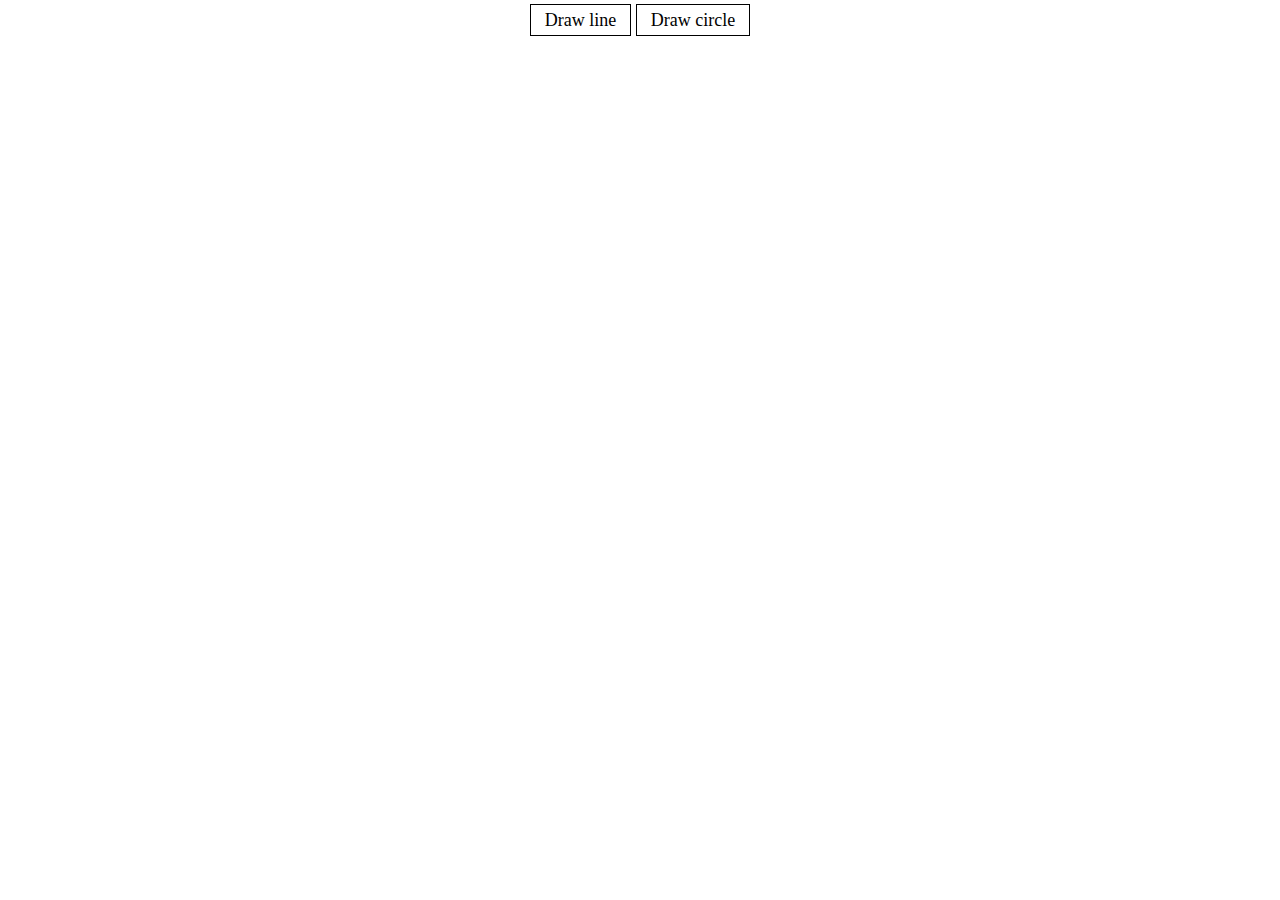
<file: index.html>
<!DOCTYPE html>
<html lang="en">
<head>
	<meta charset="UTF-8">
	<link rel="stylesheet" href="lab1.css">
	<title>Laba 1</title>
</head>
<body>
	<form>
		<input type="radio" name="fig" id="line_ch">
		<label for="line_ch">Draw line</label>

		<input type="radio" name="fig" id="circle_ch">
		<label for="circle_ch">Draw circle</label>
	</form>
	
	<form id="lines">
		<p>		
			<div>
				<span>x1</span>
				<input type="text" id="x1">
			</div>
			
			<div>
				<span>y1</span>
				<input type="text" id="y1">	
			</div>
			
		</p>
		<p>
			
			<div>
				<span>x2</span>
				<input type="text" id="x2">	
			</div>
			
			<div>
				<span>y2</span>
				<input type="text" id="y2">	
			</div>
		</p>
		<p>
			<button value="1">DDA algorithm</button>
			<button value="2">Bresenham's algorithm</button>
			<button value="3">Wu's algorithm</button>
		</p>
		<p>
			<canvas id="example"></canvas>
		</p>
	</form>


	<form id="circle">
		<div>
			<span>x</span>
			<input type="text" id="x">	
		</div>

		<div>
			<span>y</span>
			<input type="text" id="y">
		</div>

		<div>
		<span>R</span>
			<input type="text" id="R">	
		</div>
			<button value="4">Bresenham's</button>
		<p>
			<canvas id="example1"></canvas>
		</p>
	</form>
<script src="lab1.js"></script>
</body>
</html>
</file>
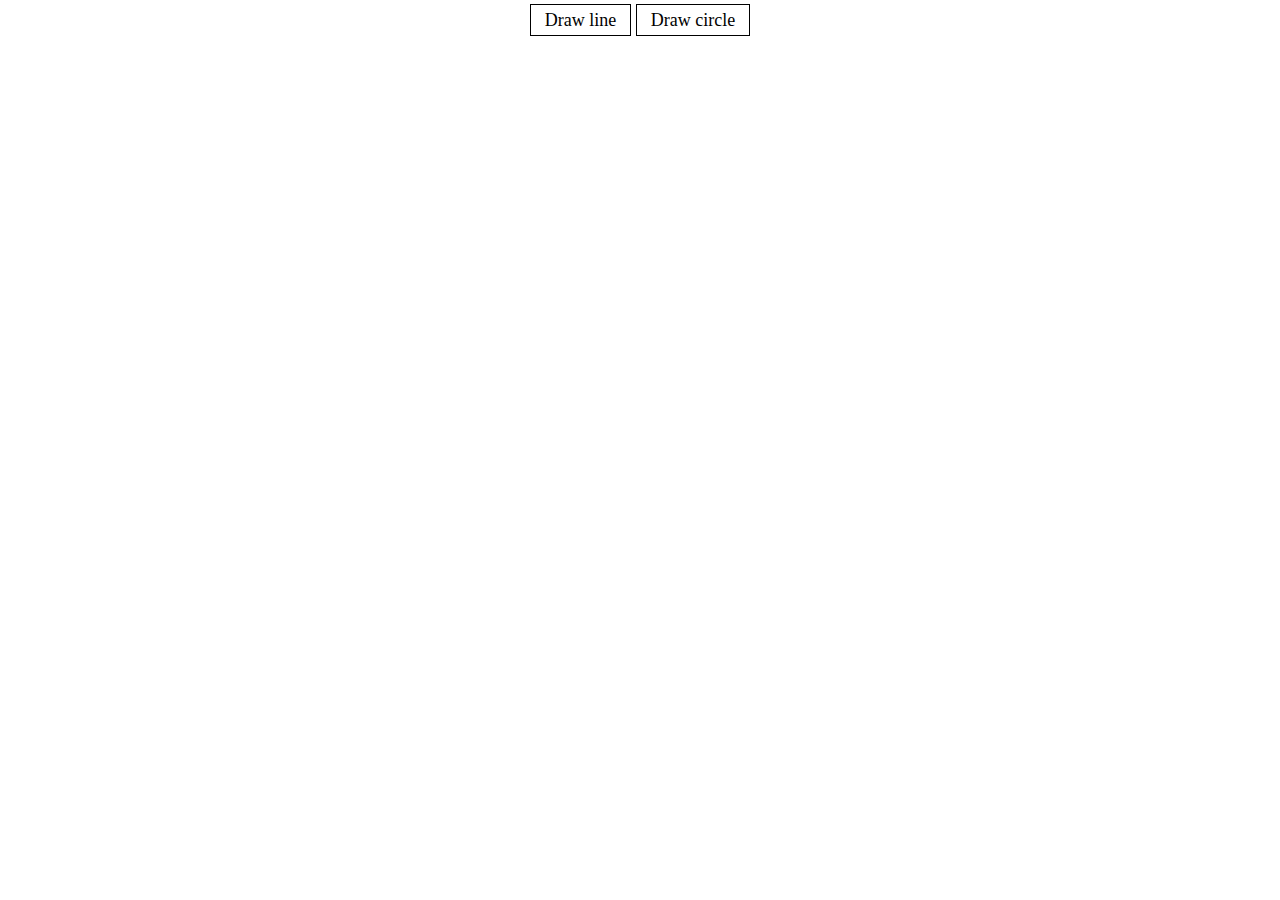
<file: lab1.html>
<!DOCTYPE html>
<html lang="en">
<head>
	<meta charset="UTF-8">
	<link rel="stylesheet" href="lab1.css">
	<title>Laba 1</title>
</head>
<body>
	<form>
		<input type="radio" name="fig" id="line_ch">
		<label for="line_ch">Draw line</label>

		<input type="radio" name="fig" id="circle_ch">
		<label for="circle_ch">Draw circle</label>
	</form>
	
	<form id="lines">
		<p>		
			<div>
				<span>x1</span>
				<input type="text" id="x1">
			</div>
			
			<div>
				<span>y1</span>
				<input type="text" id="y1">	
			</div>
			
		</p>
		<p>
			
			<div>
				<span>x2</span>
				<input type="text" id="x2">	
			</div>
			
			<div>
				<span>y2</span>
				<input type="text" id="y2">	
			</div>
		</p>
		<p>
			<button value="1">DDA algorithm</button>
			<button value="2">Bresenham's algorithm</button>
			<button value="3">Wu's algorithm</button>
		</p>
		<p>
			<canvas id="example"></canvas>
		</p>
	</form>


	<form id="circle">
		<div>
			<span>x</span>
			<input type="text" id="x">	
		</div>

		<div>
			<span>y</span>
			<input type="text" id="y">
		</div>

		<div>
		<span>R</span>
			<input type="text" id="R">	
		</div>
			<button value="4">Bresenham's</button>
		<p>
			<canvas id="example1"></canvas>
		</p>
	</form>
<script src="lab1.js"></script>
</body>
</html>
</file>
<file: lab1.css>
* {
	-webkit-box-sizing: border-box;
			box-sizing: border-box;
	margin: 5px 0 0 0;
	padding: 0;
	
	font-size: 18px;
	
	text-align: center;
}
span,
button {
	padding: 4px;
}

div {
	display: inline-block;
}

@media (max-width: 600px) {
	div {
		display: flex;
		-webkit-justify-content: center;
		        justify-content: center;
		
	}
}

[type="radio"] {
	display: none;
}

label {
	padding: 5px 14px;
	border: 1px solid #000;
	cursor: pointer;
}

input:checked + label {
	background-color: #000;
	color: #fff;
}

#lines, 
#circle {
	display: none;
}
</file>
